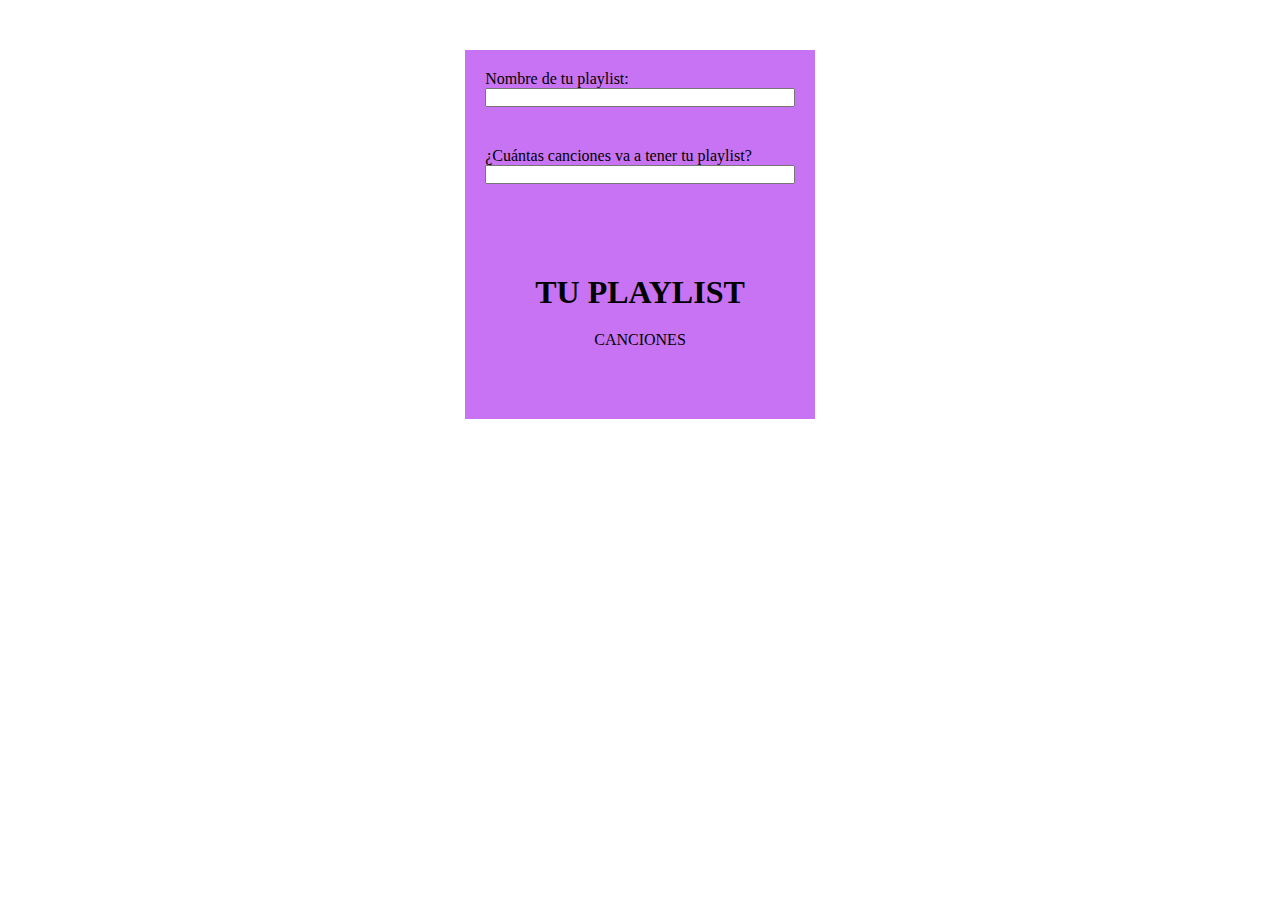
<file: PLAYLIST/index.html>
<!DOCTYPE html>
<html lang="es">
<head>
    <meta charset="UTF-8">
    <meta http-equiv="X-UA-Compatible" content="IE=edge">
    <meta name="viewport" content="width=device-width, initial-scale=1.0">
    <link rel="stylesheet" href="style.css">
    <title>Document</title>
</head>
<body>
<div class="box">
    <form class="formulario">
        <label for="input-title">Nombre de tu playlist:
            <input type="text" id="input-title">
        </label>
        <label for="input-number">¿Cuántas canciones va a tener tu playlist?
            <input type="number" id="input-number">
        </label>
        <section class="section-playlist">
            <h1>TU PLAYLIST</h1>
            <h3 id="title"></h2>
            <div id="content-playlist">CANCIONES</div>
        </section>
    </form>
</div>

    
    <script src="script.js"></script>
</body>
</html>
</file>
<file: PLAYLIST/style.css>
* {
    margin: 0;
    padding: 0;
    box-sizing: border-box;
}

body{
    background-image: url(https://media.istockphoto.com/id/891173100/es/vector/conjunto-de-iconos-de-la-aplicaci%C3%B3n-de-m%C3%BAsica-incluye-los-iconos-como-canci%C3%B3n-playlist-m%C3%BAsica.jpg?s=612x612&w=0&k=20&c=iisZqNGZgnx_lLnWXmAxIlSGA5ahx93GlUrfJy8oWZc=);
}

label{
    padding: 20px;
    display: flex;
    flex-direction: column;
}

#content-playlist{
    display: flex;
    flex-direction: column;
    margin-top: 20px;
}

.box{
    display: flex;
    justify-content: center;
}


.formulario{
    flex-direction: column;
    margin: 50px;
    background-color: rgb(200, 115, 243);
}


.section-playlist{
    margin: 70px;
    text-align: center;
}
</file>
